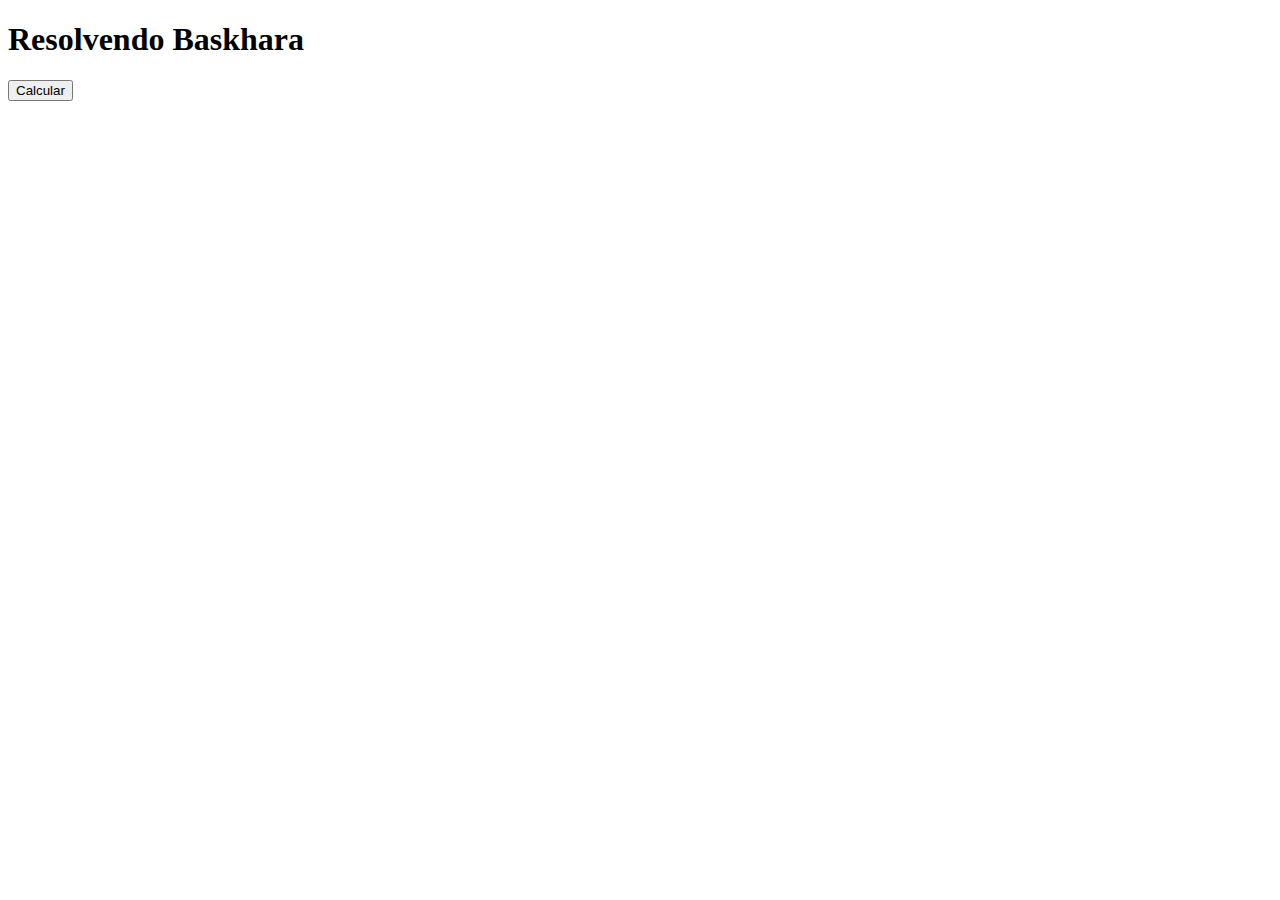
<file: desafios-javascript-curso-em-video/desafio10-resolvendo-baskhara/index.html>
<!DOCTYPE html>
<html lang="pt-br">
<head>
    <meta charset="UTF-8">
    <meta http-equiv="X-UA-Compatible" content="IE=edge">
    <meta name="viewport" content="width=device-width, initial-scale=1.0">
    <title>Resolvendo baskhara</title>
</head>
<body>

    <div class="conteudo">
        <h1>Resolvendo Baskhara</h1>
        <button>Calcular</button>

        <h2></h2>

        <p></p>
        <p></p>
        <p></p>
    </div>
    
    <script>
        let btn = document.querySelector('button');
        let h2 = document.querySelector('h2');
        let p = document.querySelectorAll('p');

        const calcularBaskhara = ()=> {
            let valorA = prompt('Digite o valor de A...');
            let valorB = prompt('Digite o valor de B...');
            let valorC = prompt('Agora digite o valor de C...');

            let calc = (valorB ** 2 - (4 * valorA * valorC));

            h2.innerHTML = 'Resolvendo Bhaskara';
            p[0].innerHTML = `A equação atual é ${valorA}x² + ${valorB}x + ${valorC} = 0`;
            p[1].innerHTML = `O cálculo realizado será Δ = ${valorB}² - 4 . ${valorA} . ${valorC}`; 
            p[2].innerHTML = `o valor calculado foi Δ = ${calc}`;
        }
        btn.addEventListener('click', calcularBaskhara);
    </script>
</body>
</html>
</file>
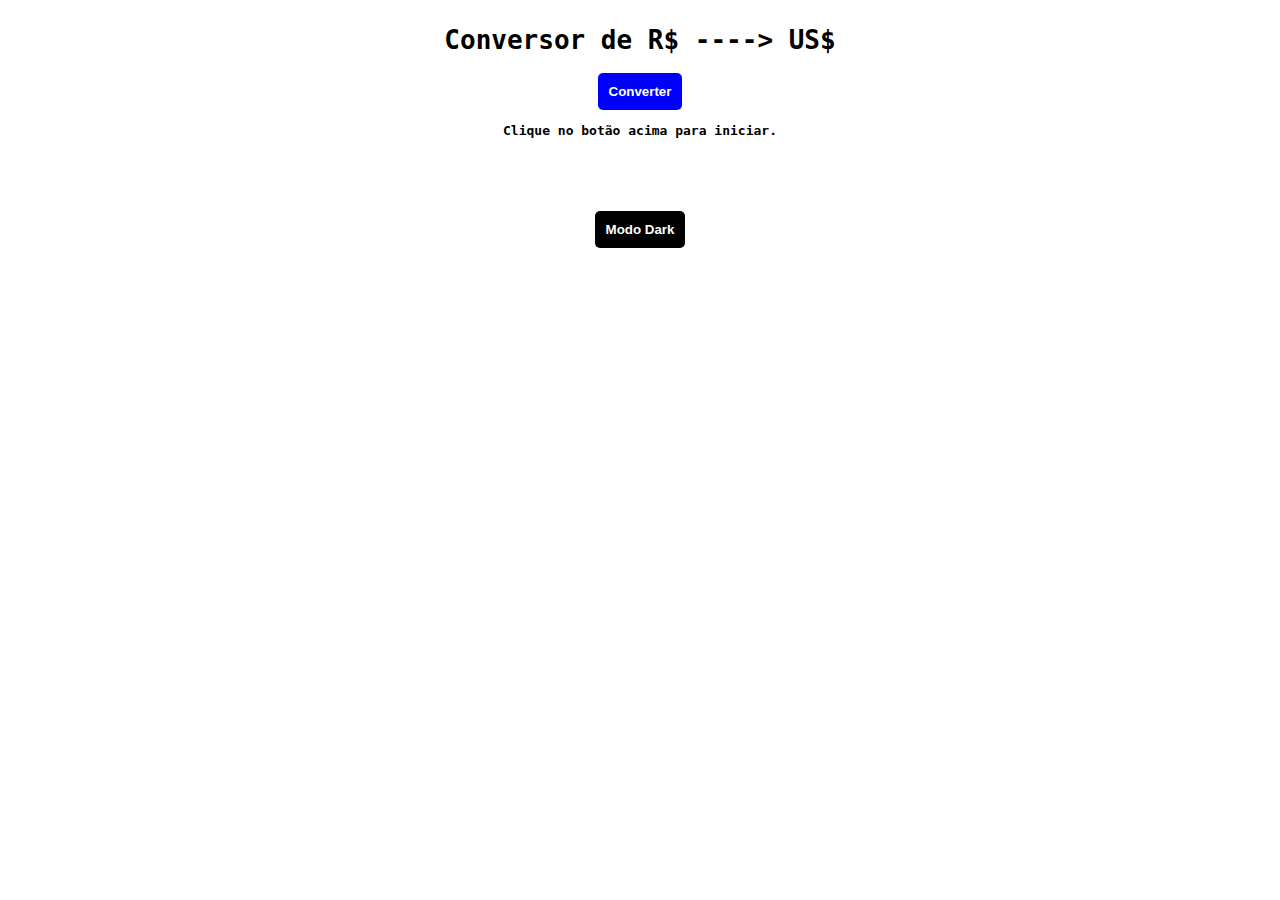
<file: desafios-javascript-curso-em-video/desafio7-conversor-monetario/index.html>
<!DOCTYPE html>
<html lang="pt-br">
<head>
    <meta charset="UTF-8">
    <meta http-equiv="X-UA-Compatible" content="IE=edge">
    <meta name="viewport" content="width=device-width, initial-scale=1.0">
    <title>Conversor monetario</title>

    <style>
        .dark-mode {
            display: flex;
            flex-direction: column;
            align-items: center;
            background-color: #1e1d1d;
            font-family: monospace;
        }

        h1, button, p {
            color: #1dd01d;
            font-weight: bold;
        }

         button {
            background-color: #1e1d1d;
            padding: 10px;
            border: 1px solid #23ec23;
            cursor: pointer;
            
        }


        .normal-mode {
            background-color: #fff;
            display: flex;
            flex-direction: column;
            align-items: center;
            font-family: monospace;
        } 

        .normal-mode h1 {
            color: #000;
            font-weight: bold;
        }

        .normal-mode p {
            color: #000;
            font-weight: bold;
        }

        .normal-mode  button {
            background-color: blue;
            padding: 10px;
            border: 1px solid #0000;
            cursor: pointer;
            color: #fff;
            border-radius: 5px;    
        }


        .normal-mode .mudarAparencia {
            margin-top: 60px;
            background-color: #000;
        }

        .dark-mode .mudarAparencia {
            margin-top: 60px;
            background-color: #fff;
            color: #000;
            border: none;
            border-radius: 5px;
        }
    </style>
</head>
<body class="normal-mode">

    
        <h1 class="titulo">Conversor de R$ ----> US$</h1>

        <button class="converter">Converter</button>

        <p class="paragrafo">Clique no botão acima para iniciar.</p>
    

    <button class="mudarAparencia">Modo Dark</button>
    <script>
        var valorDolarAtual = prompt('Antes de mais nada.Quanto está a cotação do dólar agora?');

        document.querySelector('.converter').addEventListener('click', ()=> {
            var real = prompt('Quantos R$ você tem na carteira?');

            var converter = real / valorDolarAtual;
            var resultadoFinal = converter.toFixed(2);

            alert(`Você pode comprar ${resultadoFinal} US$`);
        });

        document.querySelector('.mudarAparencia').addEventListener('click', ()=> {
            var body = document.querySelector('body');
            var button = document.querySelector('.mudarAparencia');
            if (body.className === 'normal-mode') {
                
                body.classList.remove('normal-mode');
                body.classList.add('dark-mode');

                button.textContent = 'Modo Normal';

            } else if (body.className === 'dark-mode') {
                body.classList.remove('dark-mode');
                body.classList.add('normal-mode');

                button.textContent = 'Modo Dark';
            }
        })
    </script>
</body>
</html>
</file>
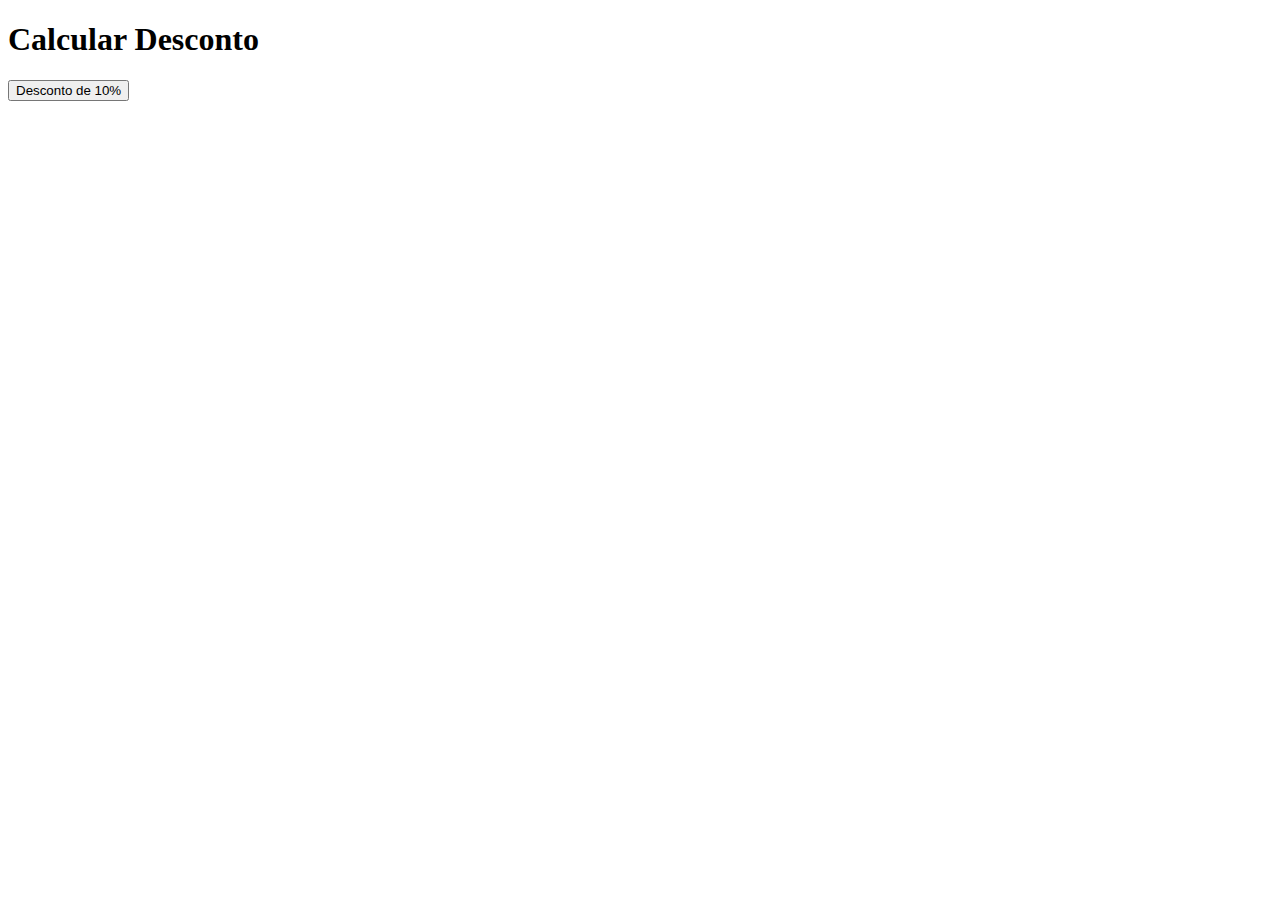
<file: desafios-javascript-curso-em-video/desafio8-desconto/index.html>
<!DOCTYPE html>
<html lang="pt-br">
<head>
    <meta charset="UTF-8">
    <meta http-equiv="X-UA-Compatible" content="IE=edge">
    <meta name="viewport" content="width=device-width, initial-scale=1.0">
    <title>Desconto</title>
</head>
<body>

    <h1>Calcular Desconto</h1>
    <button>Desconto de 10%</button>

    <h2></h2>
    <p></p>
    <p></p>
    <p></p>


    <script>
        document.querySelector('button').addEventListener('click', ()=> {
            var nomeProduto = prompt('Qual é o produto que você esta comprando?');
            var precoDoProduto = prompt('Qual é o preço do ' + nomeProduto + '?');
            
            var h2 = document.querySelector('h2');
            var p = document.querySelectorAll('p');
            
            var calcularPorcetagem = (10 * precoDoProduto) / 100;
            var resultado = calcularPorcetagem.toFixed(2);
            var precoFinal = (precoDoProduto - resultado).toFixed(3);

            h2.innerHTML = 'Calculando desconto de 10% para ' + nomeProduto;
            p[0].innerHTML = 'O preço original era R$ ' + precoDoProduto + '.';
            p[1].innerHTML = 'Você acaba de ganhar R$ ' + resultado + ' de desconto (-10%).';
            p[2].innerHTML = 'No fim, você vai pagar R$ ' + precoFinal + ' no produto ' + nomeProduto + '.';

        })
    </script>
</body>
</html>
</file>
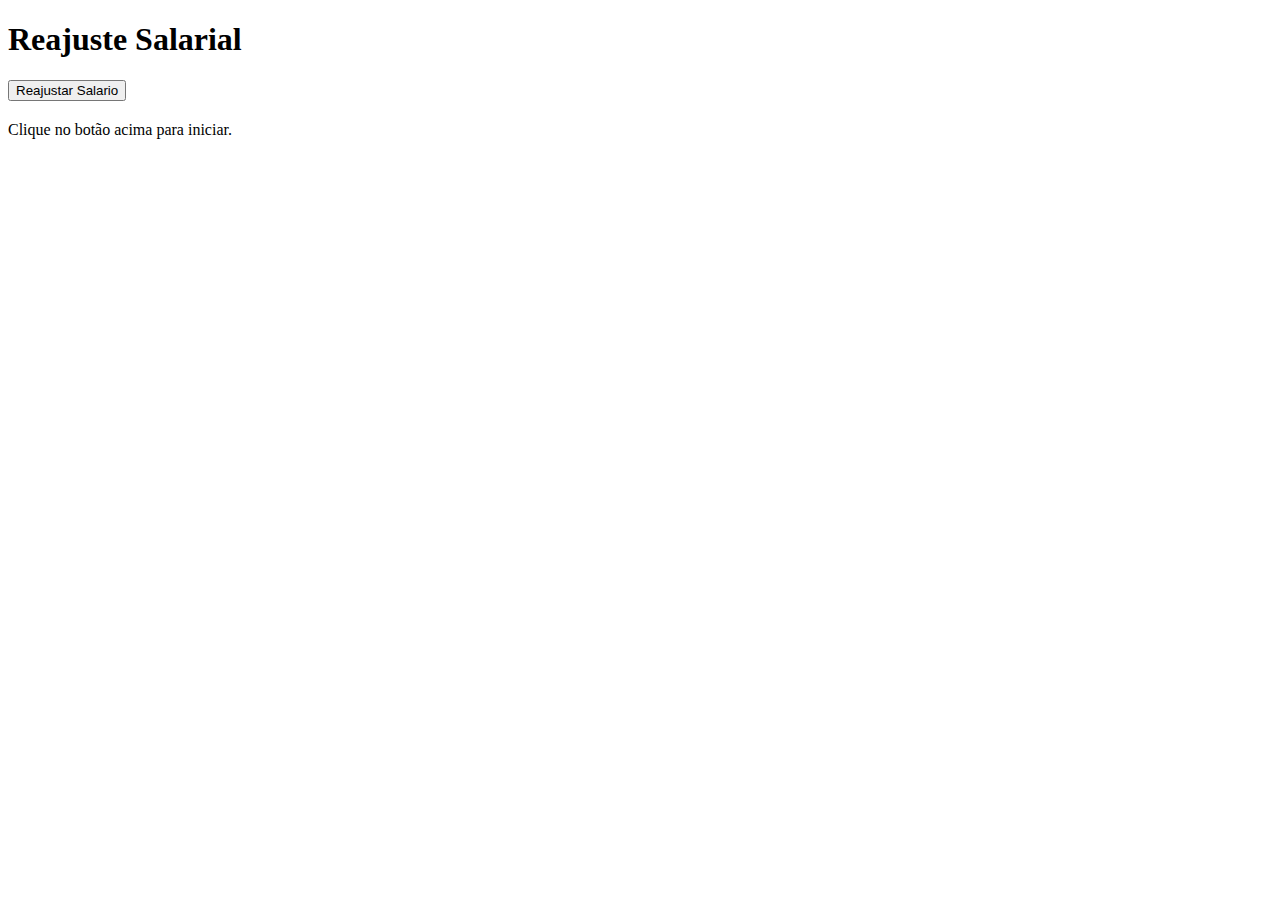
<file: desafios-javascript-curso-em-video/desafio9-reajuste-salarial/index.html>
<!DOCTYPE html>
<html lang="pt-br">
<head>
    <meta charset="UTF-8">
    <meta http-equiv="X-UA-Compatible" content="IE=edge">
    <meta name="viewport" content="width=device-width, initial-scale=1.0">
    <title>Reajuste salarial</title>
</head>
<body>
    <h1>Reajuste Salarial</h1>
    <button style="cursor: pointer;" id="btn">Reajustar Salario</button>

    <h2></h2>

    <p>Clique no botão acima para iniciar.</p>
    <p></p>
    <p></p>

    <script>
        document.getElementById('btn').addEventListener('click', ()=> {
            var nomeFuncionario = prompt('Qual é o nome do funcionario?');
            var salarioAtual = prompt('Qual é o salario de ' + nomeFuncionario + '?');
            var porcentagem = prompt('O salario de ' + nomeFuncionario + ' vai ser reajustado em qual porcentagem?');

            var reajuste = (salarioAtual * (1 + (porcentagem / 100))).toFixed(2);
            var novoSalario = reajuste
            var calcularAumento = Number(novoSalario - salarioAtual).toFixed(2);
            var p = document.querySelectorAll('p');

            p[0].innerHTML = `O salário atual era ${salarioAtual}.`;
            p[1].innerHTML = `Com um aumento de ${porcentagem}%, o salário vai aumentar R$ ${calcularAumento} no próximo mês.`;
            p[2].innerHTML = `E a partir dai, ${nomeFuncionario} vai passar a ganhar R$ ${novoSalario}.`
        })
    </script>
</body>
</html>
</file>
